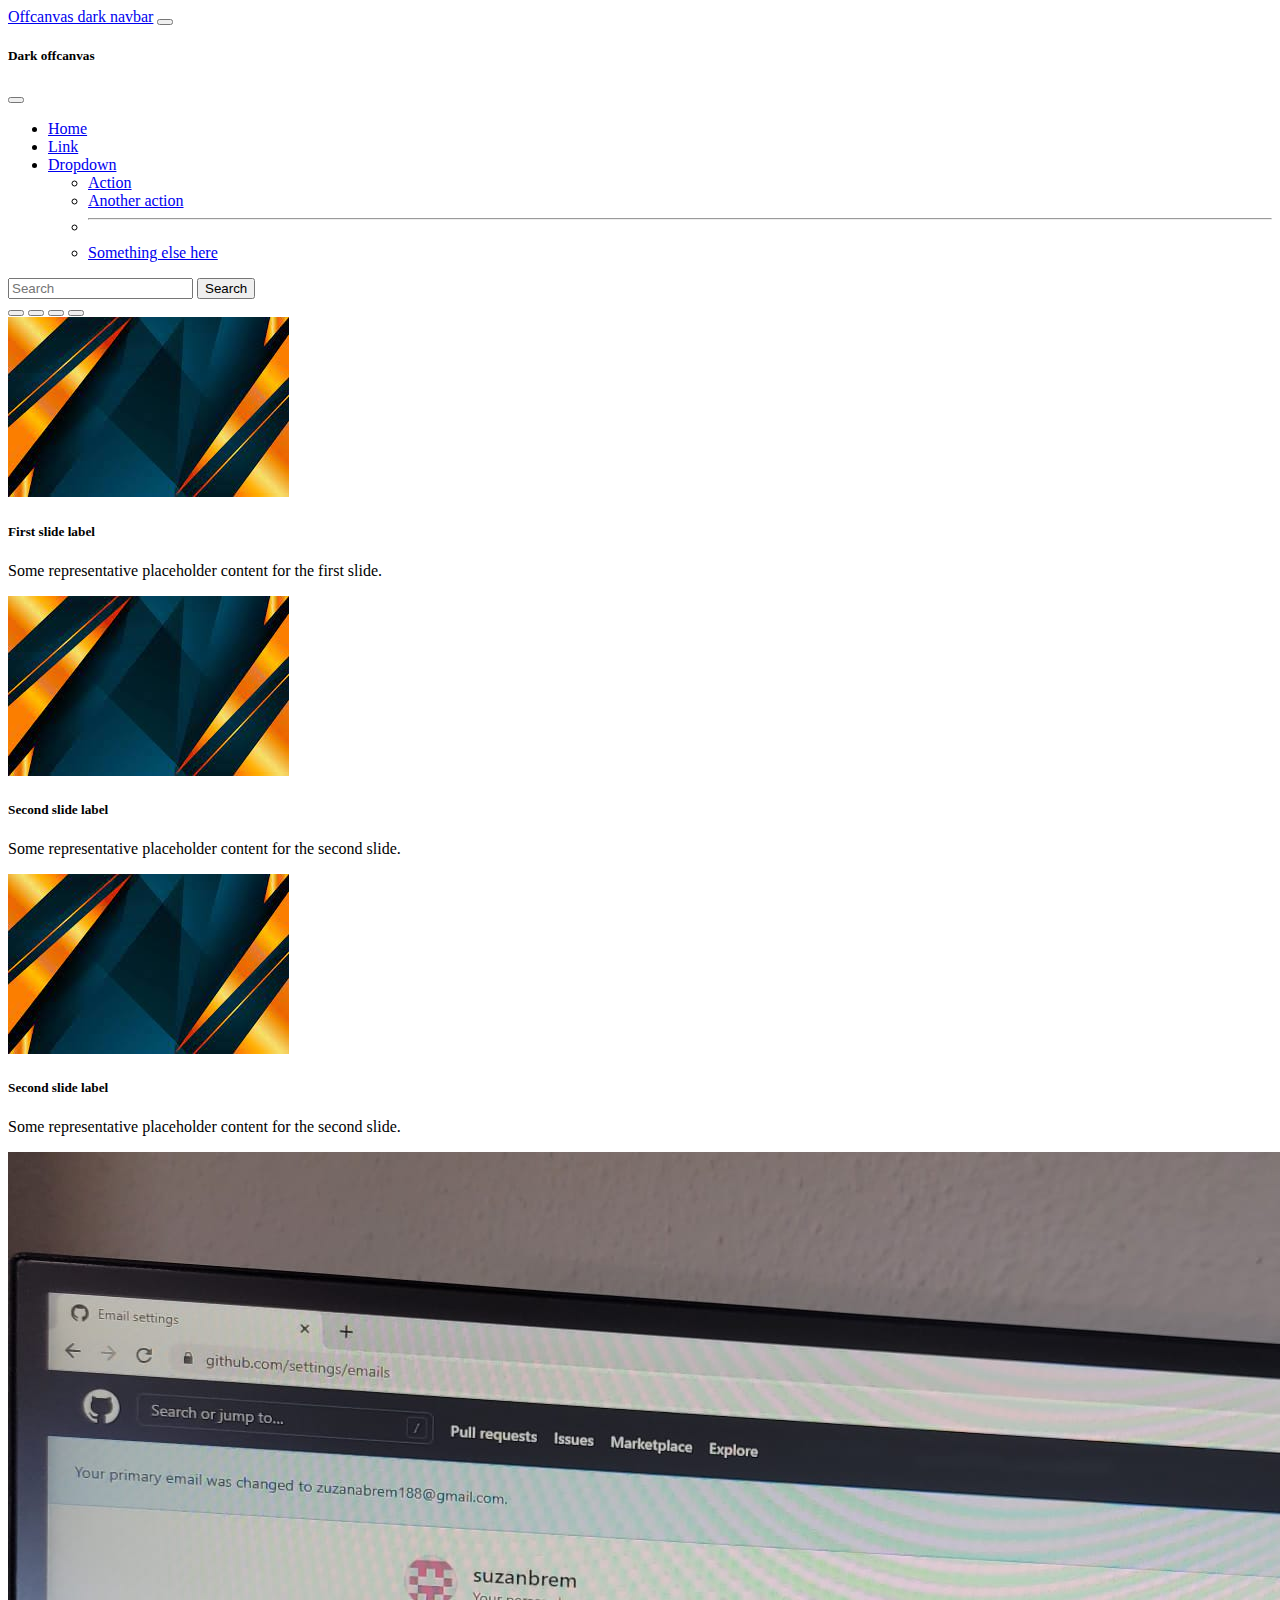
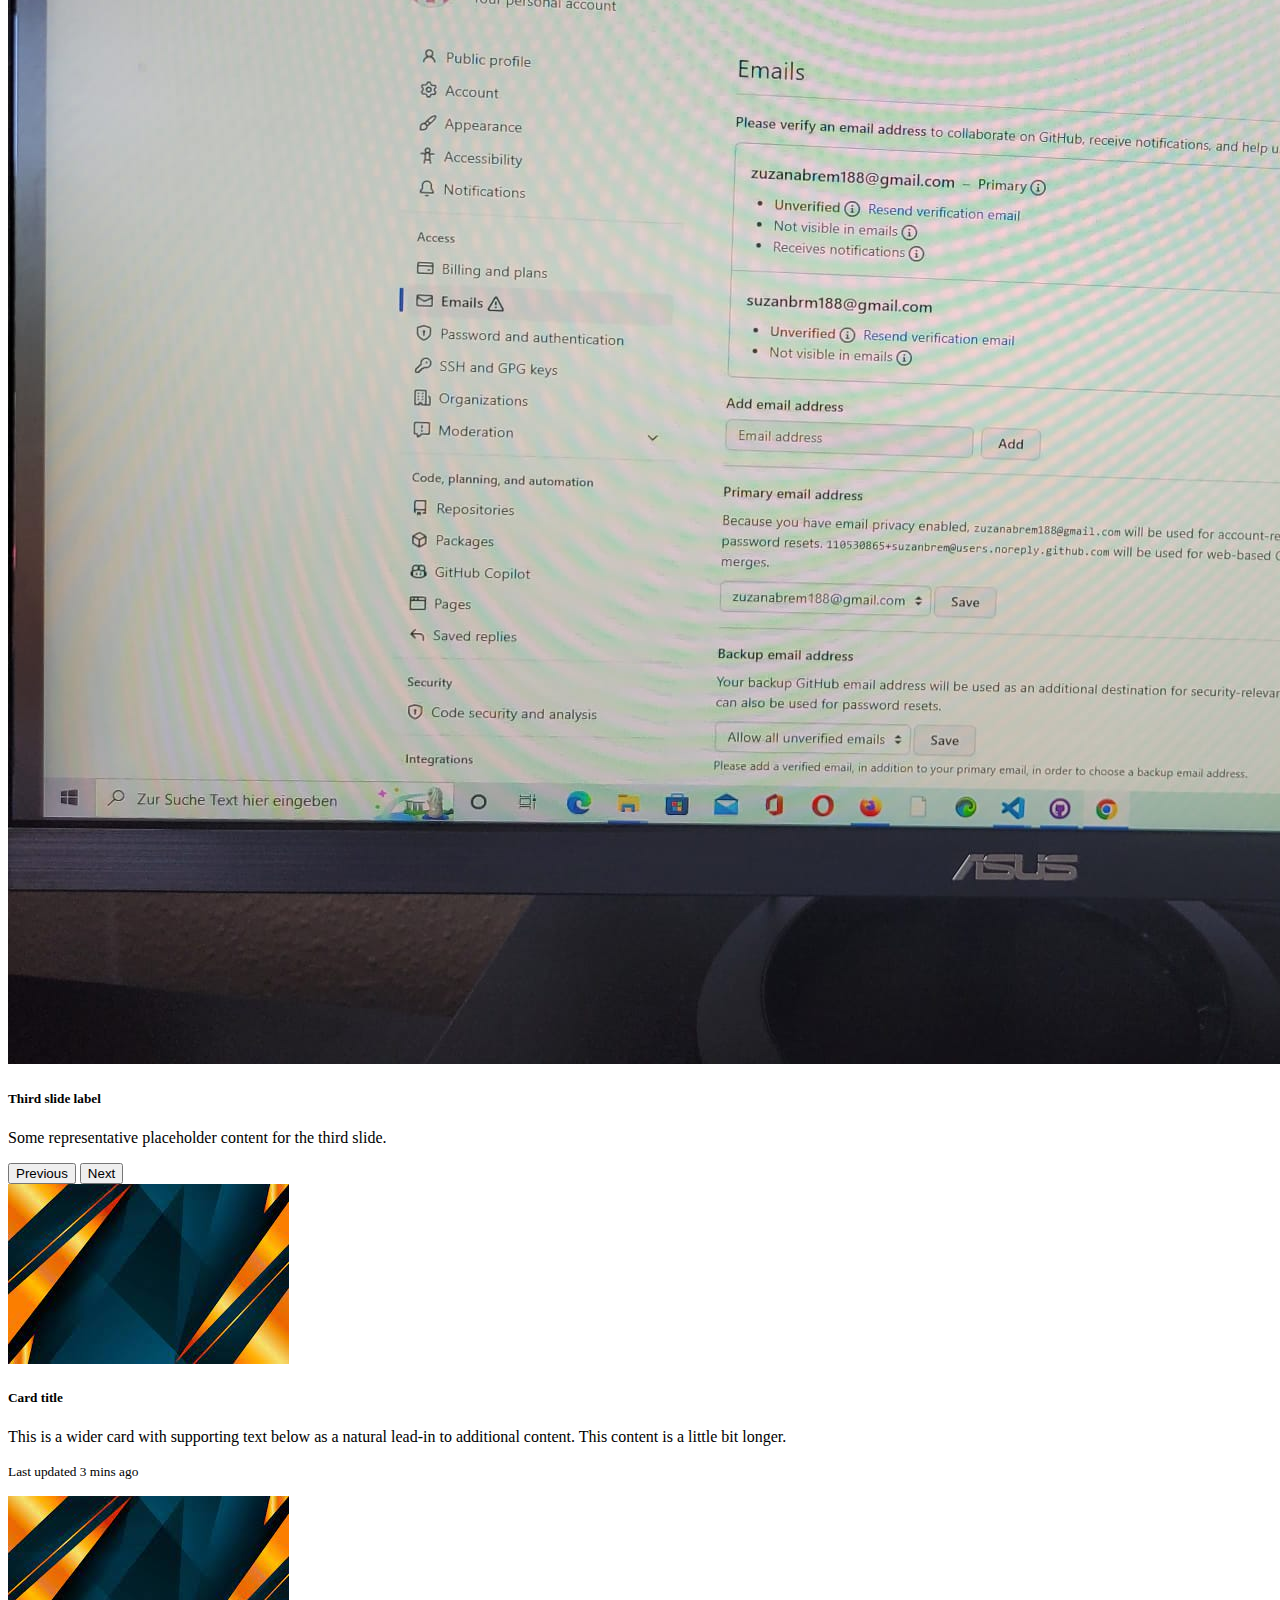
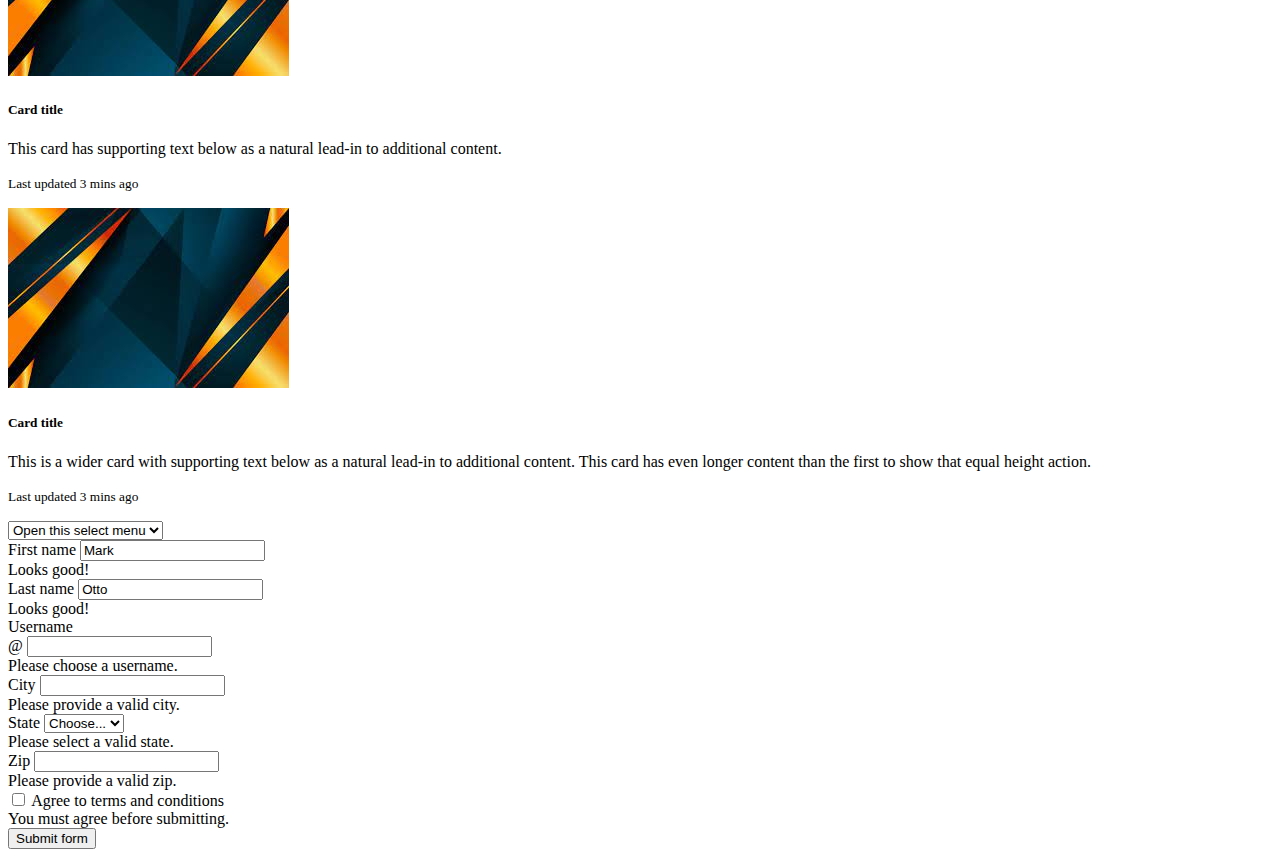
<file: index.html>
<!DOCTYPE html>
<html lang="en">
<head>
       <meta charset="UTF-8">
       <meta http-equiv="X-UA-Compatible" content="IE=edge">
       <meta name="viewport" content="width=device-width, initial-scale=1.0">
       <title>Document</title>
       <style>

       </style>
       <!-- <link rel="stylesheet" href="style.css"> -->
       <!-- CSS only -->
<link href="https://cdn.jsdelivr.net/npm/bootstrap@5.2.0/dist/css/bootstrap.min.css" rel="stylesheet" integrity="sha384-gH2yIJqKdNHPEq0n4Mqa/HGKIhSkIHeL5AyhkYV8i59U5AR6csBvApHHNl/vI1Bx" crossorigin="anonymous">

</head>
<body>
<!-- stary nav -->
       <nav class="navbar navbar-dark bg-dark fixed-top">
              <div class="container-fluid">
                <a class="navbar-brand" href="#">Offcanvas dark navbar</a>
                <button class="navbar-toggler" type="button" data-bs-toggle="offcanvas" data-bs-target="#offcanvasDarkNavbar" aria-controls="offcanvasDarkNavbar">
                  <span class="navbar-toggler-icon"></span>
                </button>
                <div class="offcanvas offcanvas-end text-bg-dark" tabindex="-1" id="offcanvasDarkNavbar" aria-labelledby="offcanvasDarkNavbarLabel">
                  <div class="offcanvas-header">
                    <h5 class="offcanvas-title" id="offcanvasDarkNavbarLabel">Dark offcanvas</h5>
                    <button type="button" class="btn-close btn-close-white" data-bs-dismiss="offcanvas" aria-label="Close"></button>
                  </div>
                  <div class="offcanvas-body">
                    <ul class="navbar-nav justify-content-end flex-grow-1 pe-3">
                      <li class="nav-item">
                        <a class="nav-link active" aria-current="page" href="#">Home</a>
                      </li>
                      <li class="nav-item">
                        <a class="nav-link" href="#">Link</a>
                      </li>
                      <li class="nav-item dropdown">
                        <a class="nav-link dropdown-toggle" href="#" role="button" data-bs-toggle="dropdown" aria-expanded="false">
                          Dropdown
                        </a>
                        <ul class="dropdown-menu dropdown-menu-dark">
                          <li><a class="dropdown-item" href="#">Action</a></li>
                          <li><a class="dropdown-item" href="#">Another action</a></li>
                          <li>
                            <hr class="dropdown-divider">
                          </li>
                          <li><a class="dropdown-item" href="#">Something else here</a></li>
                        </ul>
                      </li>
                    </ul>
                    <form class="d-flex" role="search">
                      <input class="form-control me-2" type="search" placeholder="Search" aria-label="Search">
                      <button class="btn btn-success" type="submit">Search</button>
                    </form>
                  </div>
                </div>
              </div>
            </nav>

<!-- start slide -->

            <div id="carouselExampleDark" class="carousel carousel-dark slide" data-bs-ride="carousel">
              <div class="carousel-indicators">
                <button type="button" data-bs-target="#carouselExampleDark" data-bs-slide-to="0" class="active" aria-current="true" aria-label="Slide 1">

                </button>
                <button type="button" data-bs-target="#carouselExampleDark" data-bs-slide-to="1" aria-label="Slide 2"></button>
                <button type="button" data-bs-target="#carouselExampleDark" data-bs-slide-to="2" aria-label="Slide 3"></button>
                <button type="button" data-bs-target="#carouselExampleDark" data-bs-slide-to="3" aria-label="Slide 4"></button>

              </div>
              <div class="carousel-inner">
                <div class="carousel-item active" data-bs-interval="10000">
                     <img src="تنزيل (1).jpg" class="card-img-top" alt="...">
                     <div class="carousel-caption d-none d-md-block">
                    <h5>First slide label</h5>
                    <p>Some representative placeholder content for the first slide.</p>
                  </div>
                </div>
                <div class="carousel-item" data-bs-interval="2000">
                     <img src="تنزيل (1).jpg" class="card-img-top" alt="...">
                     <div class="carousel-caption d-none d-md-block">
                    <h5>Second slide label</h5>
                    <p>Some representative placeholder content for the second slide.</p>
                  </div>
                </div>
                <div class="carousel-item" data-bs-interval="2000">
                     <img src="تنزيل (1).jpg" class="card-img-top" alt="...">
                     <div class="carousel-caption d-none d-md-block">
                       <h5>Second slide label</h5>
                       <p>Some representative placeholder content for the second slide.</p>
                     </div>
                   </div>
   
                <div class="carousel-item">
                     <img src="d4a7fca9-424e-4288-bbcc-0a13c42d7315.jpg" class="d-block w-100" alt="...">
                     <div class="carousel-caption d-none d-md-block">
                    <h5>Third slide label</h5>
                    <p>Some representative placeholder content for the third slide.</p>
                  </div>
                </div>
              </div>
              <button class="carousel-control-prev" type="button" data-bs-target="#carouselExampleDark" data-bs-slide="prev">
                <span class="carousel-control-prev-icon" aria-hidden="true"></span>
                <span class="visually-hidden">Previous</span>
              </button>
              <button class="carousel-control-next" type="button" data-bs-target="#carouselExampleDark" data-bs-slide="next">
                <span class="carousel-control-next-icon" aria-hidden="true"></span>
                <span class="visually-hidden">Next</span>
              </button>
            </div>

<!-- start cards -->
<div class="card-group">
       <div class="card">
         <img src="تنزيل (1).jpg" class="card-img-top" alt="...">
         <div class="card-body">
           <h5 class="card-title">Card title</h5>
           <p class="card-text">This is a wider card with supporting text below as a natural lead-in to additional content. This content is a little bit longer.</p>
           <p class="card-text"><small class="text-muted">Last updated 3 mins ago</small></p>
         </div>
       </div>
       <div class="card">
              <img src="تنزيل (1).jpg" class="card-img-top" alt="...">
              <div class="card-body">
           <h5 class="card-title">Card title</h5>
           <p class="card-text">This card has supporting text below as a natural lead-in to additional content.</p>
           <p class="card-text"><small class="text-muted">Last updated 3 mins ago</small></p>
         </div>
       </div>
       <div class="card">
              <img src="تنزيل (1).jpg" class="card-img-top" alt="...">
              <div class="card-body">
           <h5 class="card-title">Card title</h5>
           <p class="card-text">This is a wider card with supporting text below as a natural lead-in to additional content. This card has even longer content than the first to show that equal height action.</p>
           <p class="card-text"><small class="text-muted">Last updated 3 mins ago</small></p>
         </div>
       </div>
     </div>



     <select class="form-select" aria-label="Default select example">
       <option selected>Open this select menu</option>
       <option value="1">One</option>
       <option value="2">Two</option>
       <option value="3">Three</option>
     </select>





     <form class="row g-3 needs-validation" novalidate>
       <div class="col-md-4">
         <label for="validationCustom01" class="form-label">First name</label>
         <input type="text" class="form-control" id="validationCustom01" value="Mark" required>
         <div class="valid-feedback">
           Looks good!
         </div>
       </div>
       <div class="col-md-4">
         <label for="validationCustom02" class="form-label">Last name</label>
         <input type="text" class="form-control" id="validationCustom02" value="Otto" required>
         <div class="valid-feedback">
           Looks good!
         </div>
       </div>
       <div class="col-md-4">
         <label for="validationCustomUsername" class="form-label">Username</label>
         <div class="input-group has-validation">
           <span class="input-group-text" id="inputGroupPrepend">@</span>
           <input type="text" class="form-control" id="validationCustomUsername" aria-describedby="inputGroupPrepend" required>
           <div class="invalid-feedback">
             Please choose a username.
           </div>
         </div>
       </div>
       <div class="col-md-6">
         <label for="validationCustom03" class="form-label">City</label>
         <input type="text" class="form-control" id="validationCustom03" required>
         <div class="invalid-feedback">
           Please provide a valid city.
         </div>
       </div>
       <div class="col-md-3">
         <label for="validationCustom04" class="form-label">State</label>
         <select class="form-select" id="validationCustom04" required>
           <option selected disabled value="">Choose...</option>
           <option>...</option>
         </select>
         <div class="invalid-feedback">
           Please select a valid state.
         </div>
       </div>
       <div class="col-md-3">
         <label for="validationCustom05" class="form-label">Zip</label>
         <input type="text" class="form-control" id="validationCustom05" required>
         <div class="invalid-feedback">
           Please provide a valid zip.
         </div>
       </div>
       <div class="col-12">
         <div class="form-check">
           <input class="form-check-input" type="checkbox" value="" id="invalidCheck" required>
           <label class="form-check-label" for="invalidCheck">
             Agree to terms and conditions
           </label>
           <div class="invalid-feedback">
             You must agree before submitting.
           </div>
         </div>
       </div>
       <div class="col-12">
         <button class="btn btn-primary" type="submit">Submit form</button>
       </div>
     </form>















       
       <!-- <div class="row">
       <div class="col-4">
<img src="d4a7fca9-424e-4288-bbcc-0a13c42d7315.jpg" alt="">
<h3>عبدالجيد</h3>
       </div>



       <div  class="col-4">
              <img src="d4a7fca9-424e-4288-bbcc-0a13c42d7315.jpg" alt="">
              <h3>عبدالجيد</h3>
                     </div>
        </div> -->




        <!-- JavaScript Bundle with Popper -->
<script src="https://cdn.jsdelivr.net/npm/bootstrap@5.2.0/dist/js/bootstrap.bundle.min.js" integrity="sha384-A3rJD856KowSb7dwlZdYEkO39Gagi7vIsF0jrRAoQmDKKtQBHUuLZ9AsSv4jD4Xa" crossorigin="anonymous"></script>

</body>
</html>
</file>
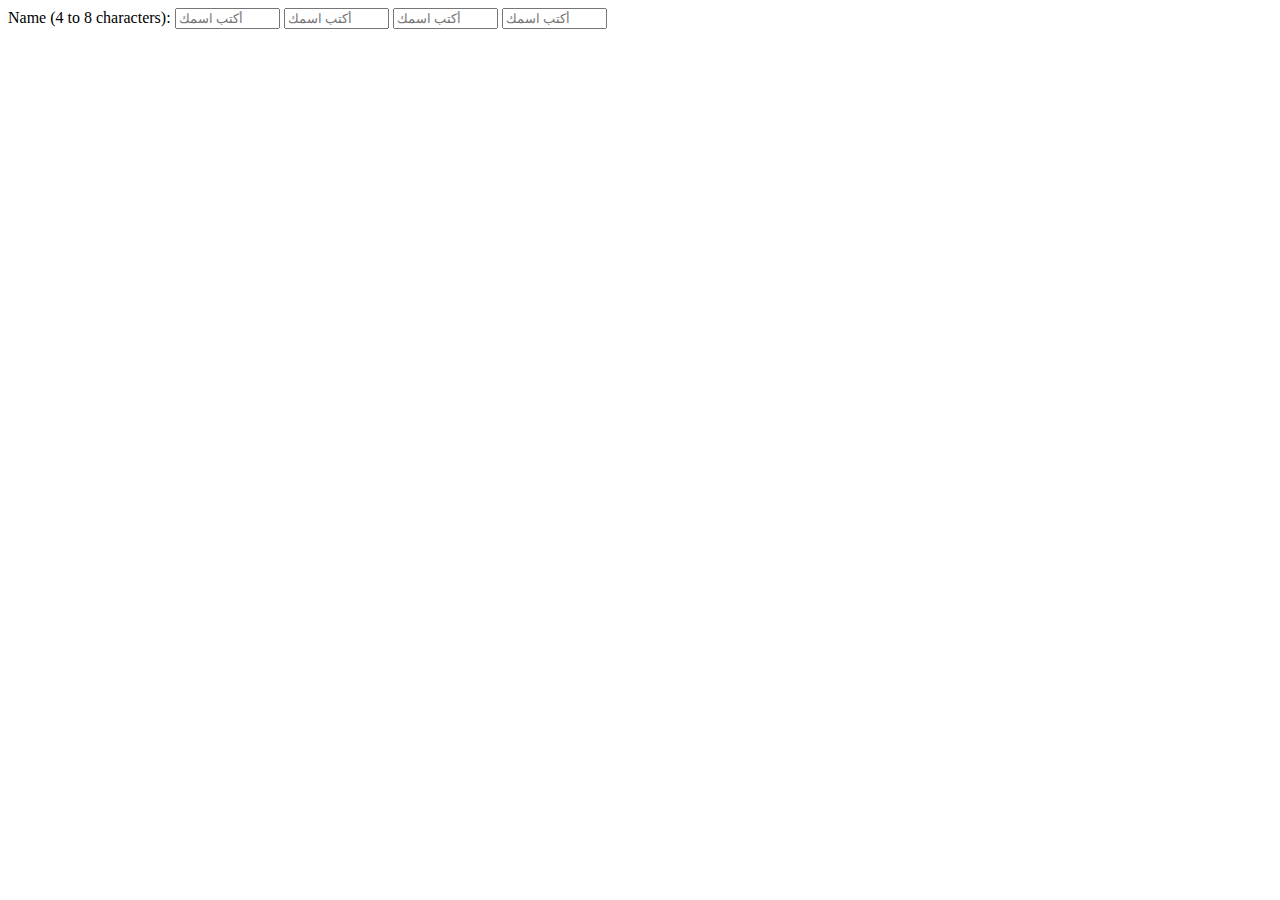
<file: main.html>
<!DOCTYPE html>
<html lang="en">
<head>
       <meta charset="UTF-8">
       <meta http-equiv="X-UA-Compatible" content="IE=edge">
       <meta name="viewport" content="width=device-width, initial-scale=1.0">
       <title>Document</title>
</head>
<body>
       <label for="name">Name (4 to 8 characters):</label>

<input type="text" id="name" name="name" required
       minlength="4" maxlength="8" size="10" placeholder="أكتب اسمك">
<input type="email " id="email" name="email" required
       minlength="4" maxlength="8" size="10" placeholder="أكتب اسمك">
<input type="password" id="password" name="password" required
       minlength="4" maxlength="8" size="10" placeholder="أكتب اسمك">
<input type="address" id="address" name="address" required
       minlength="4" maxlength="8" size="10" placeholder="أكتب اسمك">


</body>
</html>
</file>
<file: style.css>
div{
       width: 250px;
       height: 200px;
       background-color: aqua;
}
img{
width: 100%;
height: 80%;
}
h3{
       margin-top: 0%;
}
</file>
